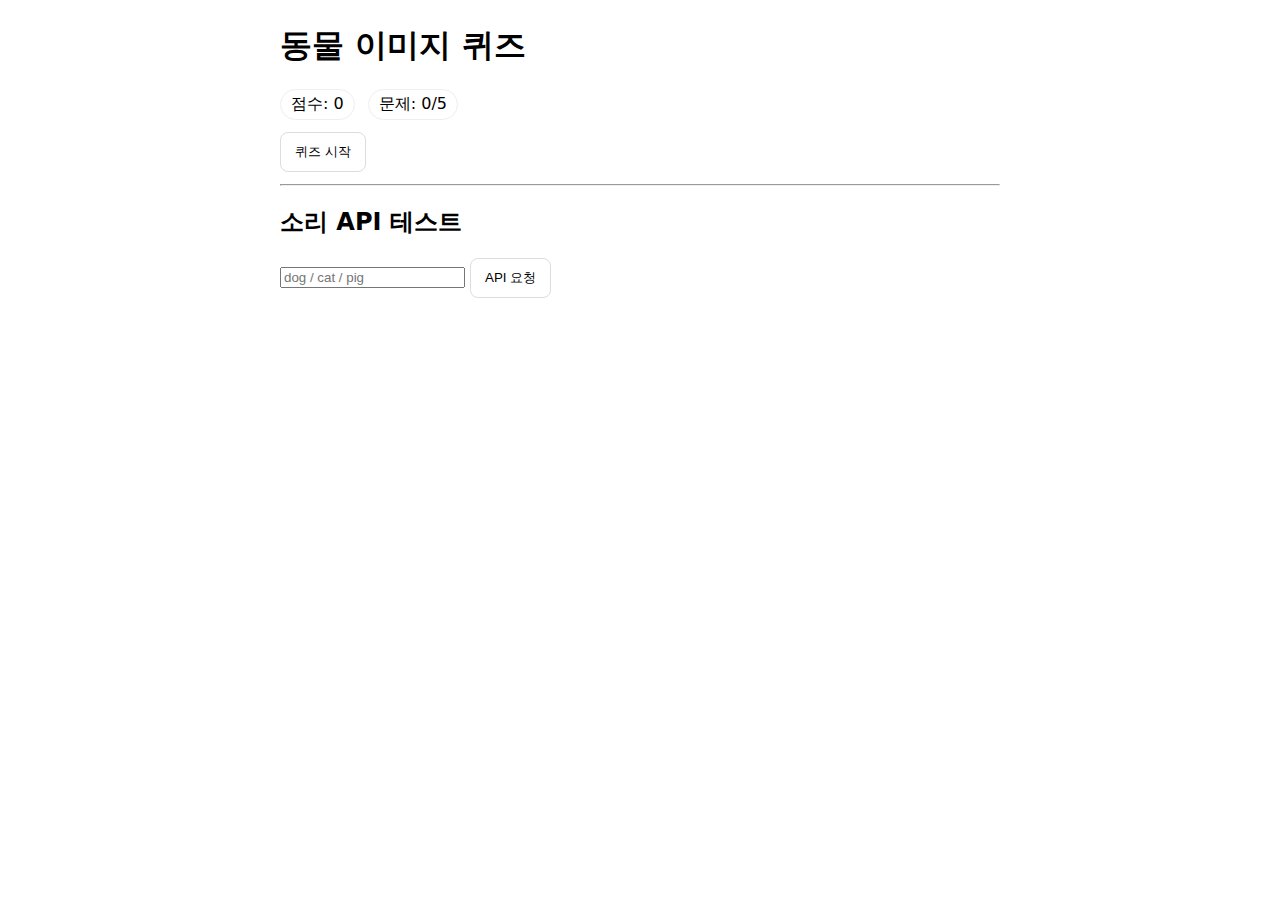
<file: index.html>
<!DOCTYPE html>
<html lang="ko">
<head>
  <meta charset="UTF-8" />
  <meta name="viewport" content="width=device-width, initial-scale=1.0"/>
  <title>동물 소리/이미지 퀴즈</title>
  <style>
    body { font-family: system-ui, -apple-system, Segoe UI, Roboto, sans-serif; max-width: 720px; margin: 24px auto; padding: 0 16px; }
    .row { margin: 12px 0; }
    #imageBox img { max-width: 100%; height: auto; border-radius: 12px; }
    .options { display: grid; gap: 8px; grid-template-columns: repeat(2, minmax(0, 1fr)); margin-top: 12px; }
    button { padding: 10px 14px; border: 1px solid #ddd; border-radius: 8px; cursor: pointer; background: #fff; }
    button:hover { background: #f5f5f5; }
    .status { margin-top: 12px; min-height: 24px; font-weight: 600; }
    .ok { color: #0a7a2f; }
    .bad { color: #b00020; }
    .pill { display:inline-block; padding: 4px 10px; border:1px solid #eee; border-radius:20px; margin-right:8px; }
  </style>
</head>
<body>
  <h1>동물 이미지 퀴즈</h1>

  <div class="row">
    <span class="pill">점수: <span id="score">0</span></span>
    <span class="pill">문제: <span id="round">0</span>/<span id="total">5</span></span>
  </div>

  <div class="row">
    <button id="startBtn">퀴즈 시작</button>
    <button id="nextBtn" style="display:none">다음 문제</button>
  </div>

  <div id="quizArea" style="display:none">
    <div id="imageBox" class="row"></div>
    <div id="options" class="options"></div>
    <div id="result" class="status"></div>
  </div>

  <hr class="row"/>

  <h2>소리 API 테스트</h2>
  <div class="row">
    <input id="name" type="text" placeholder="dog / cat / pig"/>
    <button onclick="getSound()">API 요청</button>
  </div>
  <h3 id="sound"></h3>
  <div id="imgFromSound"></div>

  <script>
    const TOTAL_ROUNDS = 5;
    document.getElementById('total').textContent = TOTAL_ROUNDS;

    let current = null;
    let canAnswer = false;
    let score = 0;
    let round = 0;

    const startBtn = document.getElementById('startBtn');
    const nextBtn = document.getElementById('nextBtn');
    const quizArea = document.getElementById('quizArea');
    const imageBox = document.getElementById('imageBox');
    const optionsEl = document.getElementById('options');
    const resultEl = document.getElementById('result');
    const scoreEl = document.getElementById('score');
    const roundEl = document.getElementById('round');

    const API_BASE = 'https://web-1-ombv.onrender.com';

    startBtn.addEventListener('click', () => {
      score = 0; round = 0;
      scoreEl.textContent = score;
      roundEl.textContent = round;
      startBtn.style.display = 'none';
      nextBtn.style.display = 'inline-block';
      quizArea.style.display = 'block';
      loadQuestion();
    });

    nextBtn.addEventListener('click', () => {
      if (round >= TOTAL_ROUNDS) {
        startBtn.style.display = 'inline-block';
        nextBtn.style.display = 'none';
        quizArea.style.display = 'none';
        resultEl.textContent = '';
        imageBox.innerHTML = '';
        optionsEl.innerHTML = '';
        return;
      }
      loadQuestion();
    });

    function loadQuestion() {
      fetch(`${API_BASE}/quiz/image`)
        .then(r => r.json())
        .then(data => {
          current = data;
          round++;
          roundEl.textContent = round;
          resultEl.textContent = '';

          imageBox.innerHTML = `<img src="${data.img}" alt="animal">`;
          optionsEl.innerHTML = '';
          data.options.forEach(opt => {
            const btn = document.createElement('button');
            btn.textContent = opt;
            btn.addEventListener('click', () => choose(opt));
            optionsEl.appendChild(btn);
          });
          canAnswer = true;

          nextBtn.textContent = (round === TOTAL_ROUNDS) ? '결과 보기' : '다음 문제';
        })
        .catch(err => {
          console.error(err);
          resultEl.textContent = '문제를 불러오지 못했습니다.';
          resultEl.className = 'status bad';
        });
    }

    function choose(opt) {
      if (!canAnswer) return;
      canAnswer = false;

      if (opt === current.answer) {
        score++;
        scoreEl.textContent = score;
        resultEl.textContent = '정답입니다.';
        resultEl.className = 'status ok';
      } else {
        resultEl.textContent = `오답입니다. 정답: ${current.answer}`;
        resultEl.className = 'status bad';
      }

      if (round === TOTAL_ROUNDS) {
        setTimeout(() => {
          resultEl.textContent = `퀴즈 종료 — 점수: ${score}/${TOTAL_ROUNDS}`;
        }, 200);
      }
    }

    function getSound() {
      const name = document.getElementById('name').value;
      fetch(`${API_BASE}/sound/${name}`)
        .then((response) => response.json())
        .then((data) => {
          document.getElementById('sound').innerHTML = data.sound || '';
          if (data.img) {
            document.getElementById('imgFromSound').innerHTML =
              `<img src="${data.img}" alt="${name}" width="300">`;
          } else {
            document.getElementById('imgFromSound').innerHTML = '';
          }
        });
    }
  </script>
</body>
</html>
</file>
